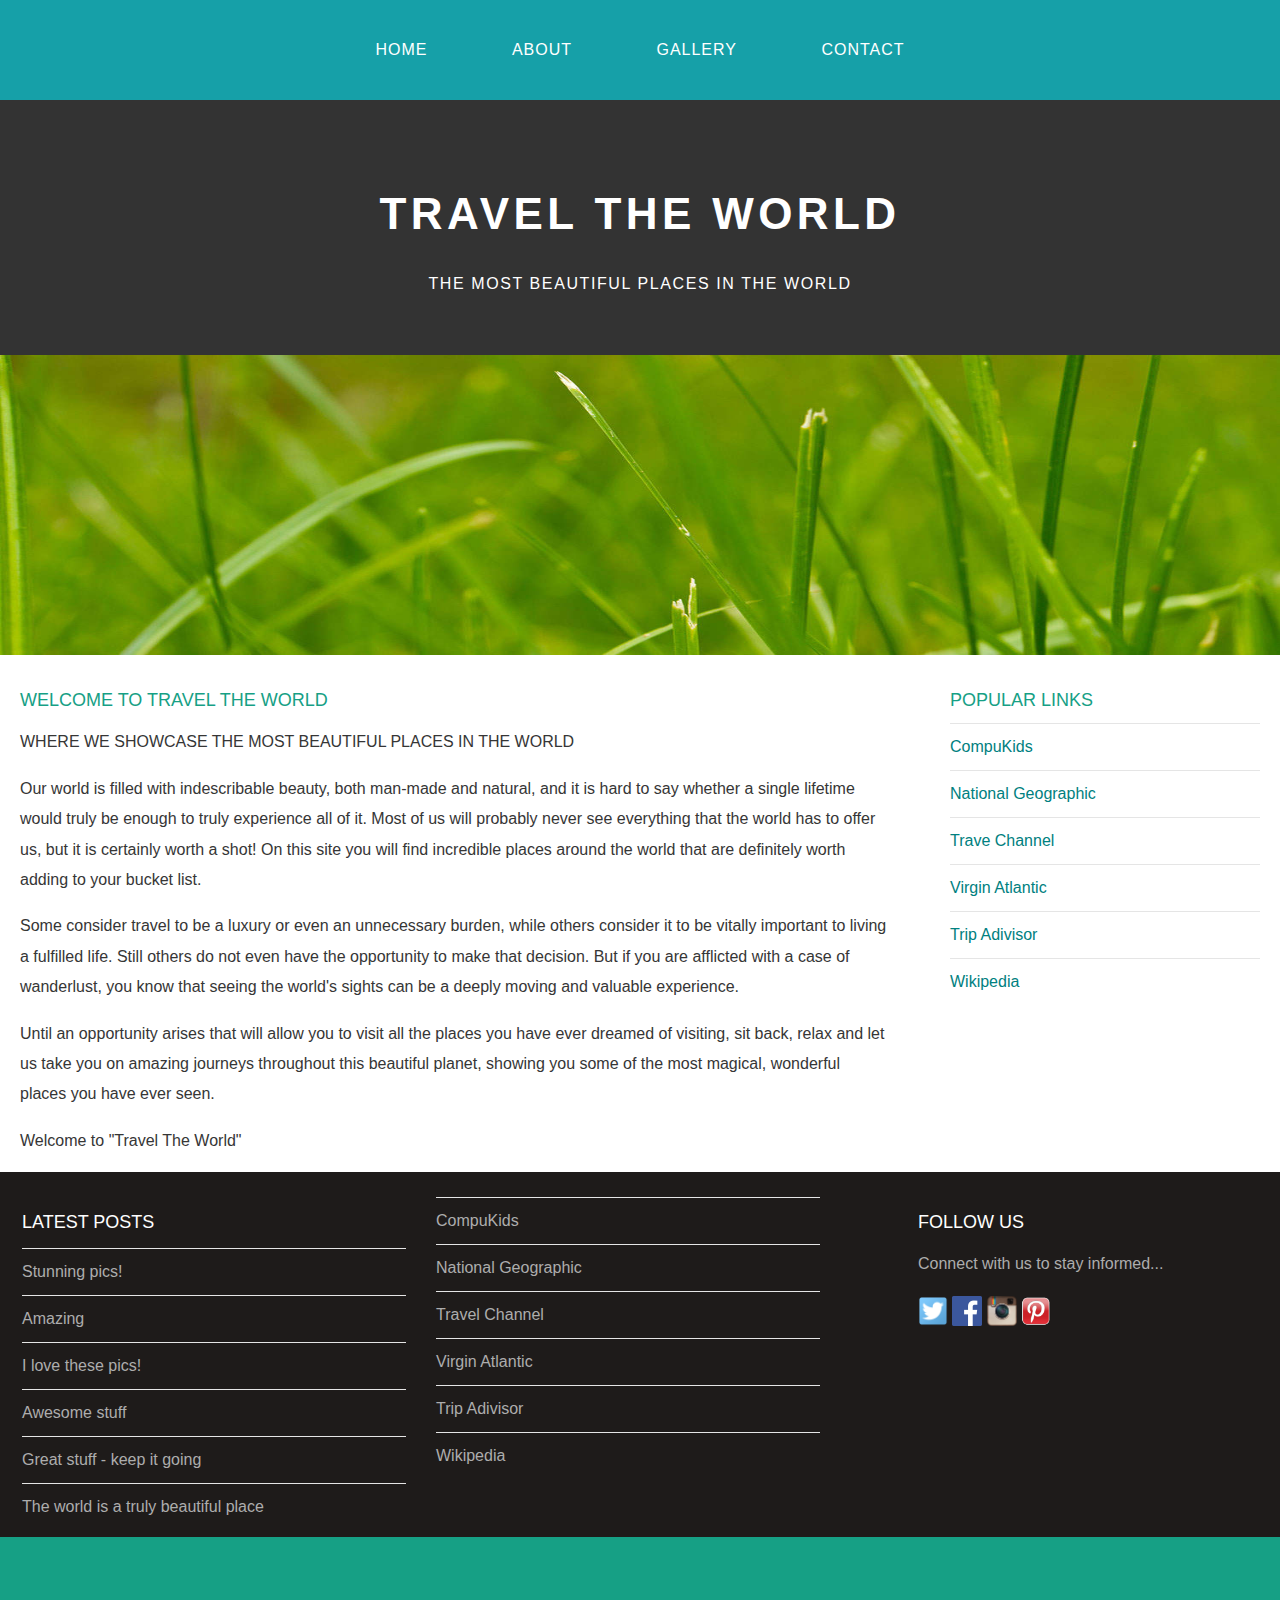
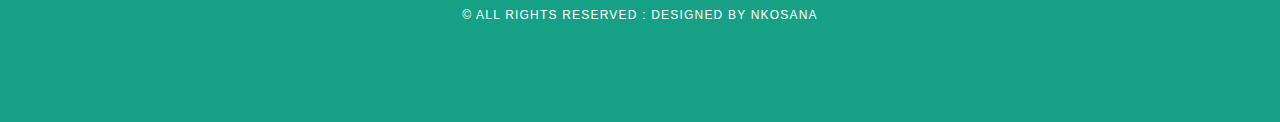
<file: index.html>
<!DOCTYPE html>
<html>
    <head>
        <title>Travel The World</title>
        <link rel="stylesheet" href="style.css">
    </head>
    <body>
        <div id="menu">
            <ul>
                <li><a href="#">Home</a></li>
                <li><a href="about.html">About</a></li>
                <li><a href="gallery.html">Gallery</a></li>
                <li><a href="contact.html">Contact</a></li>
            </ul>
        </div>

        <div id="header">
            <h1>TRAVEL THE WORLD</h1>
            <p>THE MOST BEAUTIFUL PLACES IN THE WORLD</p>
        </div>

        <div id="banner">
            <img src="images/pic01.jpg"/>
        </div>

        <div id="page">

            <div id="content">
                <h2>Welcome to Travel The World</h2>
                <p>WHERE WE SHOWCASE THE MOST BEAUTIFUL PLACES IN THE WORLD</p>
                <p>Our world is filled with indescribable beauty, both man-made and natural, and it is hard to say whether a single lifetime would truly be enough to truly experience all of it. Most of us will probably never see everything that the world has to offer us, but it is certainly worth a shot! On this site you will find incredible places around the world that are definitely worth adding to your bucket list.</p>
                <p>Some consider travel to be a luxury or even an unnecessary burden, while others consider it to be vitally important to living a fulfilled life. Still others do not even have the opportunity to make that decision. But if you are afflicted with a case of wanderlust, you know that seeing the world's sights can be a deeply moving and valuable experience.</p>
                <p>Until an opportunity arises that will allow you to visit all the places you have ever dreamed of visiting, sit back, relax and let us take you on amazing journeys throughout this beautiful planet, showing you some of the most magical, wonderful places you have ever seen.</p>

                <p>Welcome to "Travel The World"</p>
            </div>

            <div id="sidebar">
                <h2>Popular Links</h2>
                <ul class="styled">
                    <li><a href="http://www.compukids.me">CompuKids</a></li>
                    <li><a href="http://www.nationalgeographic.com/">National Geographic</a></li>
                    <li><a href="http://www.travelchannel.com/">Trave Channel</a></li>
                    <li><a href="http://www.virgin-atlantic.com/us/en.html">Virgin Atlantic</a></li>
                    <li><a href="http://www.tripadvisor.com">Trip Adivisor</a></li>
                    <li><a href="https://en.wikipedia.org/wiki/Main_Page">Wikipedia</a></li>
                </ul>
            </div>
        </div>

        <div id="footer">

            <div id="box1">
                <h2>Latest Posts</h2>
                <ul class="styled">
                    <li><a href="#">Stunning pics!</a></li>
                    <li><a href="#">Amazing</a></li>
                    <li><a href="#">I love these pics!</a></li>
                    <li><a href="#">Awesome stuff</a></li>
                    <li><a href="#">Great stuff - keep it going</a></li>
                    <li><a href="#">The world is a truly beautiful place</a></li>
                </ul>
            </div>

            <div id="box2">
                <ul class="styled">
                    <li><a href="http://www.compukids.me">CompuKids</a></li>
                    <li><a href="http://www.nationalgeographic.com/">National Geographic</a></li>
                    <li><a href="http://www.travelchannel.com/">Travel Channel</a></li>
                    <li><a href="http://www.virgin-atlantic.com/us/en.html">Virgin Atlantic</a></li>
                    <li><a href="http://www.tripadvisor.com">Trip Adivisor</a></li>
                    <li><a href="https://en.wikipedia.org/wiki/Main_Page">Wikipedia</a></li>
                </ul>
            </div>
            <div id="box3">
                <h2>Follow Us</h2>
                <p>Connect with us to stay informed...</p>
                <a href="#"><img src="images/twitter.png" height="30"/></a>
                <a href="#"><img src="images/facebook.png" height="30"/></a>
                <a href="#"><img src="images/instagram.png" height="30"/></a>
                <a href="#"><img src="images/pinterest.png" height="30"/></a>
            </div>
        </div>

        <div id="copyright">
            <p>&copy; All Rights Reserved : Designed By Nkosana</p>
        </div>
    </body>
</html>
</file>
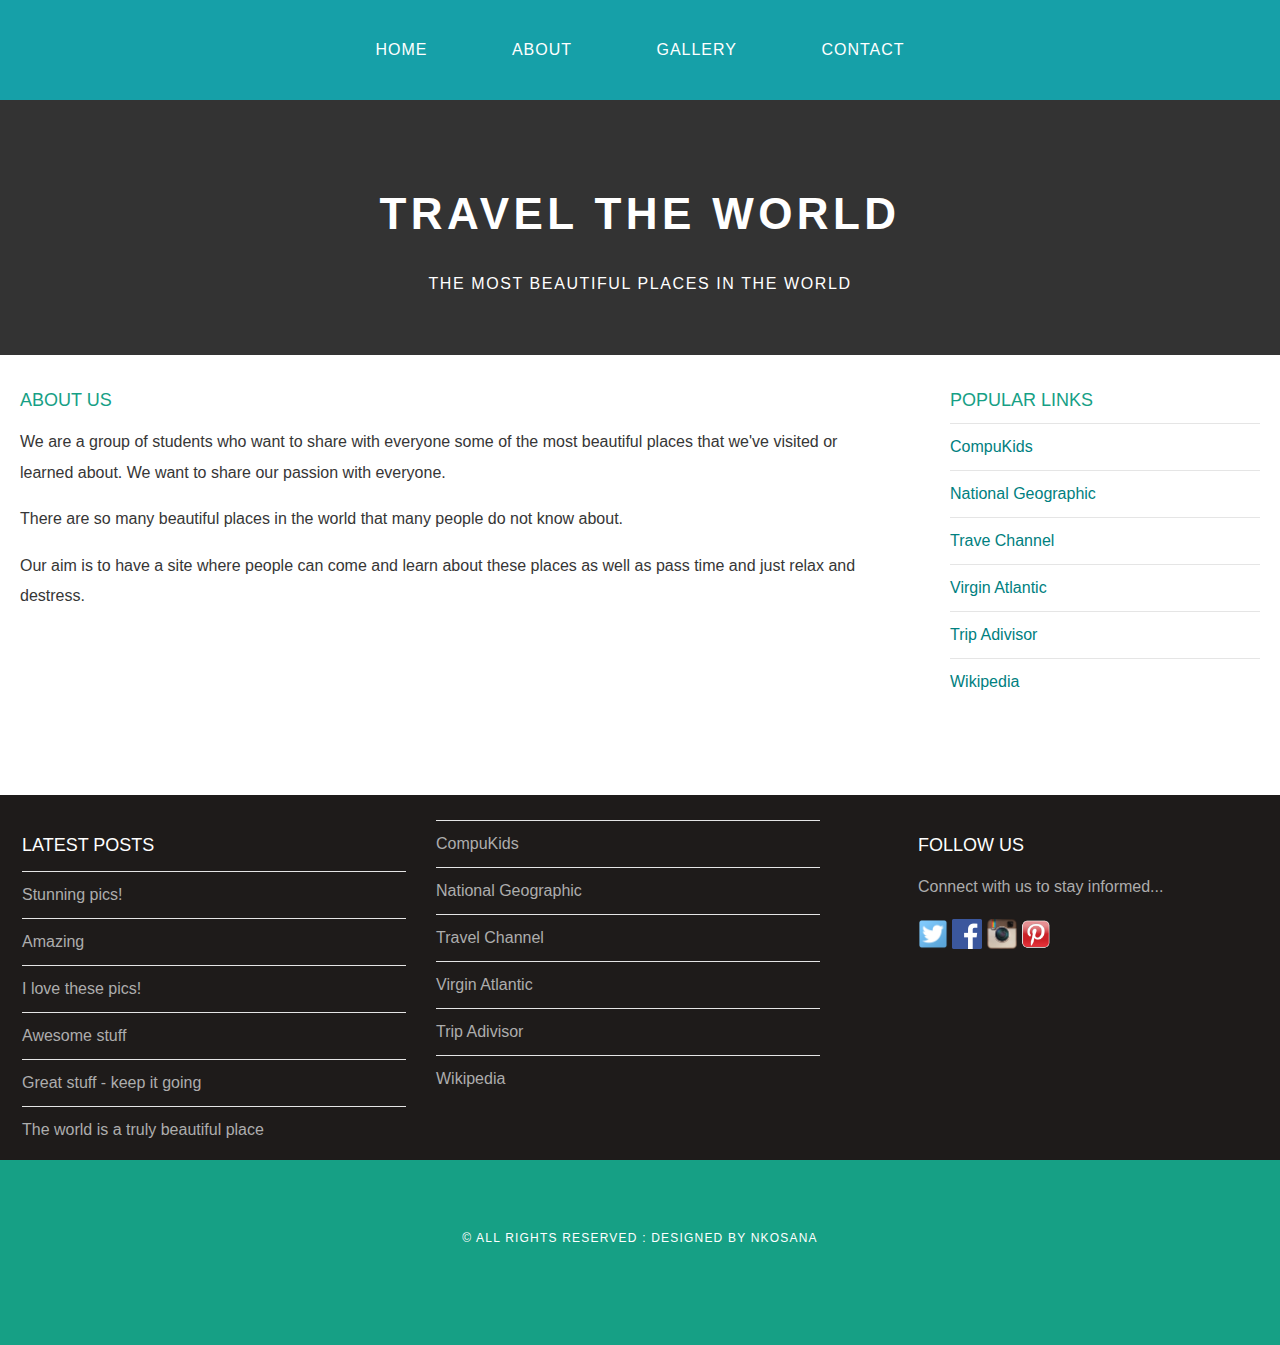
<file: about.html>
<!DOCTYPE html>
<html>
    <head>
        <title>Travel The World</title>
        <link rel="stylesheet" href="style.css">
    </head>
    <body>
        <div id="menu">
            <ul>
                <li><a href="index.html">Home</a></li>
                <li><a href="#">About</a></li>
                <li><a href="gallery.html">Gallery</a></li>
                <li><a href="contact.html">Contact</a></li>
            </ul>
        </div>

        <div id="header">
            <h1>TRAVEL THE WORLD</h1>
            <p>THE MOST BEAUTIFUL PLACES IN THE WORLD</p>
        </div>

        <div id="page">

            <div id="content">
                <h2>About Us</h2>
                <p>We are a group of students who want to share with everyone some of the most beautiful places that we've visited or learned about. We want to share our passion with everyone.</p>
                <p>There are so many beautiful places in the world that many people do not know about. </p>
                <p>Our aim is to have a site where people can come and learn about these places as well as pass time and just relax and destress. </p>
            </div>

            <div id="sidebar">
                <h2>Popular Links</h2>
                <ul class="styled">
                    <li><a href="http://www.compukids.me">CompuKids</a></li>
                    <li><a href="http://www.nationalgeographic.com/">National Geographic</a></li>
                    <li><a href="http://www.travelchannel.com/">Trave Channel</a></li>
                    <li><a href="http://www.virgin-atlantic.com/us/en.html">Virgin Atlantic</a></li>
                    <li><a href="http://www.tripadvisor.com">Trip Adivisor</a></li>
                    <li><a href="https://en.wikipedia.org/wiki/Main_Page">Wikipedia</a></li>
                </ul>
            </div>
        </div>

        <div id="footer">

            <div id="box1">
                <h2>Latest Posts</h2>
                <ul class="styled">
                    <li><a href="#">Stunning pics!</a></li>
                    <li><a href="#">Amazing</a></li>
                    <li><a href="#">I love these pics!</a></li>
                    <li><a href="#">Awesome stuff</a></li>
                    <li><a href="#">Great stuff - keep it going</a></li>
                    <li><a href="#">The world is a truly beautiful place</a></li>
                </ul>
            </div>

            <div id="box2">
                <ul class="styled">
                    <li><a href="http://www.compukids.me">CompuKids</a></li>
                    <li><a href="http://www.nationalgeographic.com/">National Geographic</a></li>
                    <li><a href="http://www.travelchannel.com/">Travel Channel</a></li>
                    <li><a href="http://www.virgin-atlantic.com/us/en.html">Virgin Atlantic</a></li>
                    <li><a href="http://www.tripadvisor.com">Trip Adivisor</a></li>
                    <li><a href="https://en.wikipedia.org/wiki/Main_Page">Wikipedia</a></li>
                </ul>
            </div>
            <div id="box3">
                <h2>Follow Us</h2>
                <p>Connect with us to stay informed...</p>
                <a href="#"><img src="images/twitter.png" height="30"/></a>
                <a href="#"><img src="images/facebook.png" height="30"/></a>
                <a href="#"><img src="images/instagram.png" height="30"/></a>
                <a href="#"><img src="images/pinterest.png" height="30"/></a>
            </div>
        </div>

        <div id="copyright">
            <p>&copy; All Rights Reserved : Designed By Nkosana</p>
        </div>
    </body>
</html>
</file>
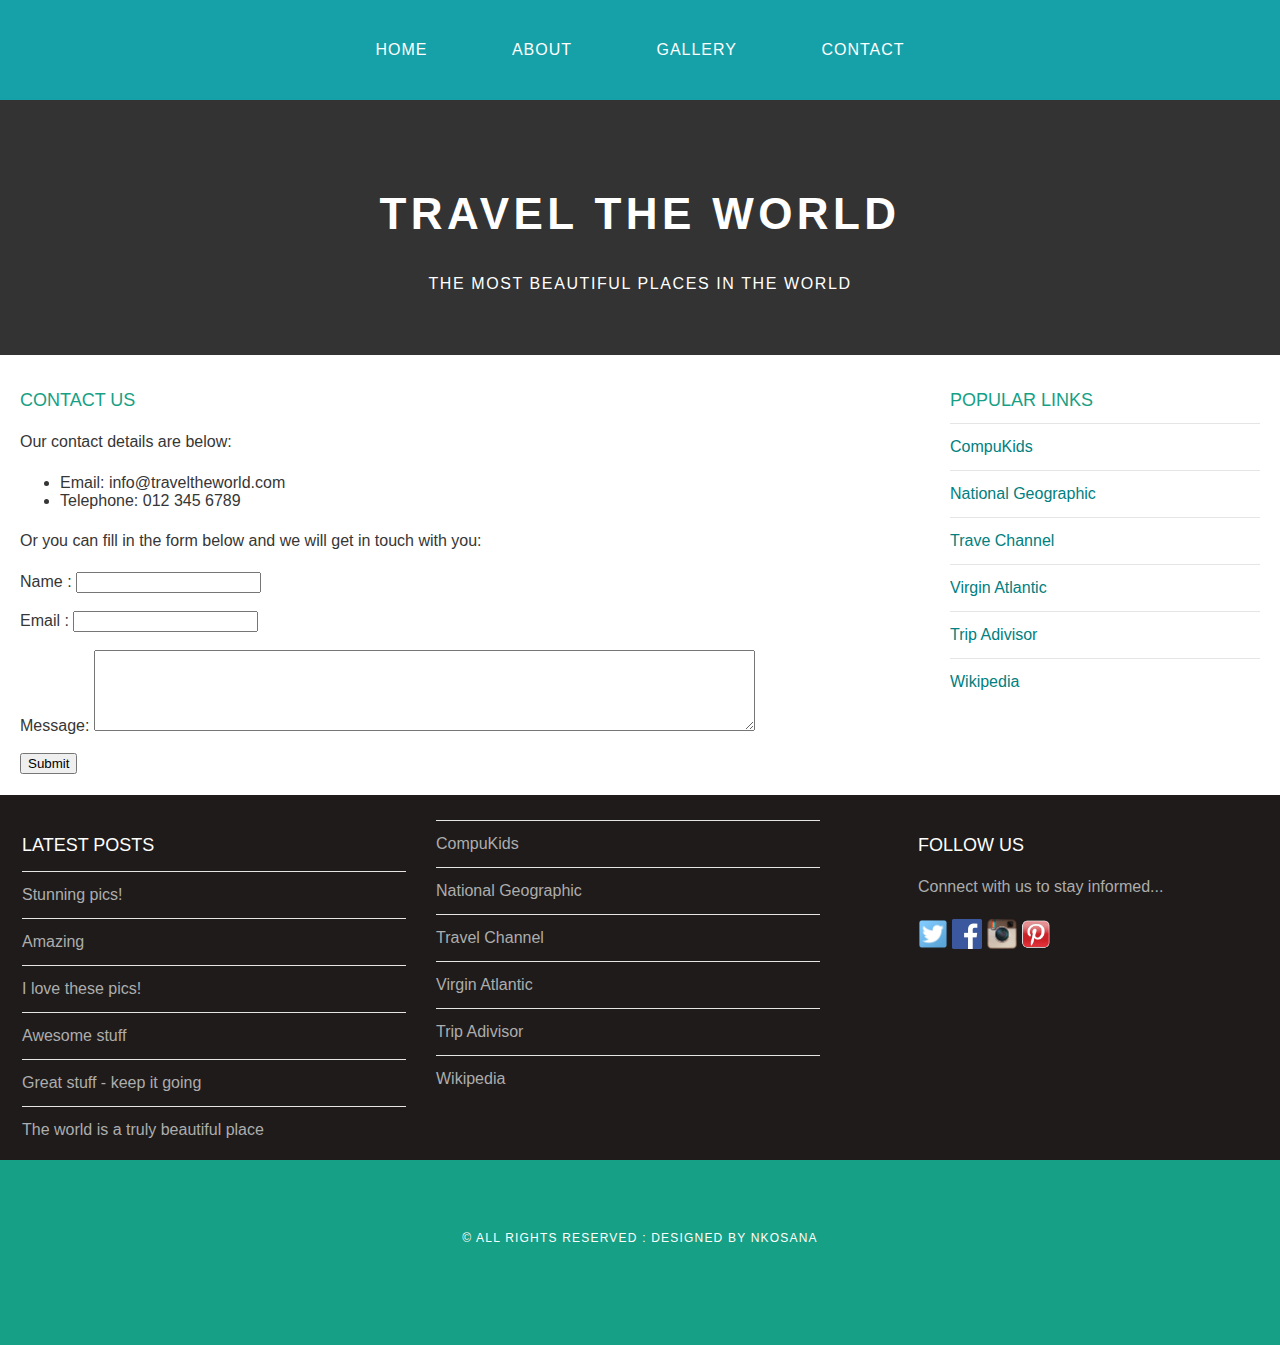
<file: contact.html>
<!DOCTYPE html>
<html>
    <head>
        <title>Travel The World</title>
        <link rel="stylesheet" href="style.css">
    </head>
    <body>
        <div id="menu">
            <ul>
                <li><a href="index.html">Home</a></li>
                <li><a href="about.html">About</a></li>
                <li><a href="gallery.html">Gallery</a></li>
                <li><a href="#">Contact</a></li>
            </ul>
        </div>

        <div id="header">
            <h1>TRAVEL THE WORLD</h1>
            <p>THE MOST BEAUTIFUL PLACES IN THE WORLD</p>
        </div>

        <div id="page">

            <div id="content">
                <h2>Contact Us</h2>
                <p>Our contact details are below:</p>
                <ul class="style1">
                    <li>Email: info@traveltheworld.com</li>
                    <li>Telephone: 012 345 6789</li>
                </ul>

                <p>Or you can fill in the form below and we will get in touch with you:</p>
                <form>
                    Name     : <input type="text" /><br/><br/>
                    Email     : <input type="email" /><br/><br/>
                    Message: <textarea cols="80" rows="5"></textarea><br/><br/>
                    <input type="submit" value="Submit"/>
                </form>
            </div>

            <div id="sidebar">
                <h2>Popular Links</h2>
                <ul class="styled">
                    <li><a href="http://www.compukids.me">CompuKids</a></li>
                    <li><a href="http://www.nationalgeographic.com/">National Geographic</a></li>
                    <li><a href="http://www.travelchannel.com/">Trave Channel</a></li>
                    <li><a href="http://www.virgin-atlantic.com/us/en.html">Virgin Atlantic</a></li>
                    <li><a href="http://www.tripadvisor.com">Trip Adivisor</a></li>
                    <li><a href="https://en.wikipedia.org/wiki/Main_Page">Wikipedia</a></li>
                </ul>
            </div>
        </div>

        <div id="footer">

            <div id="box1">
                <h2>Latest Posts</h2>
                <ul class="styled">
                    <li><a href="#">Stunning pics!</a></li>
                    <li><a href="#">Amazing</a></li>
                    <li><a href="#">I love these pics!</a></li>
                    <li><a href="#">Awesome stuff</a></li>
                    <li><a href="#">Great stuff - keep it going</a></li>
                    <li><a href="#">The world is a truly beautiful place</a></li>
                </ul>
            </div>

            <div id="box2">
                <ul class="styled">
                    <li><a href="http://www.compukids.me">CompuKids</a></li>
                    <li><a href="http://www.nationalgeographic.com/">National Geographic</a></li>
                    <li><a href="http://www.travelchannel.com/">Travel Channel</a></li>
                    <li><a href="http://www.virgin-atlantic.com/us/en.html">Virgin Atlantic</a></li>
                    <li><a href="http://www.tripadvisor.com">Trip Adivisor</a></li>
                    <li><a href="https://en.wikipedia.org/wiki/Main_Page">Wikipedia</a></li>
                </ul>
            </div>
            <div id="box3">
                <h2>Follow Us</h2>
                <p>Connect with us to stay informed...</p>
                <a href="#"><img src="images/twitter.png" height="30"/></a>
                <a href="#"><img src="images/facebook.png" height="30"/></a>
                <a href="#"><img src="images/instagram.png" height="30"/></a>
                <a href="#"><img src="images/pinterest.png" height="30"/></a>
            </div>
        </div>

        <div id="copyright">
            <p>&copy; All Rights Reserved : Designed By Nkosana</p>
        </div>
    </body>
</html>
</file>
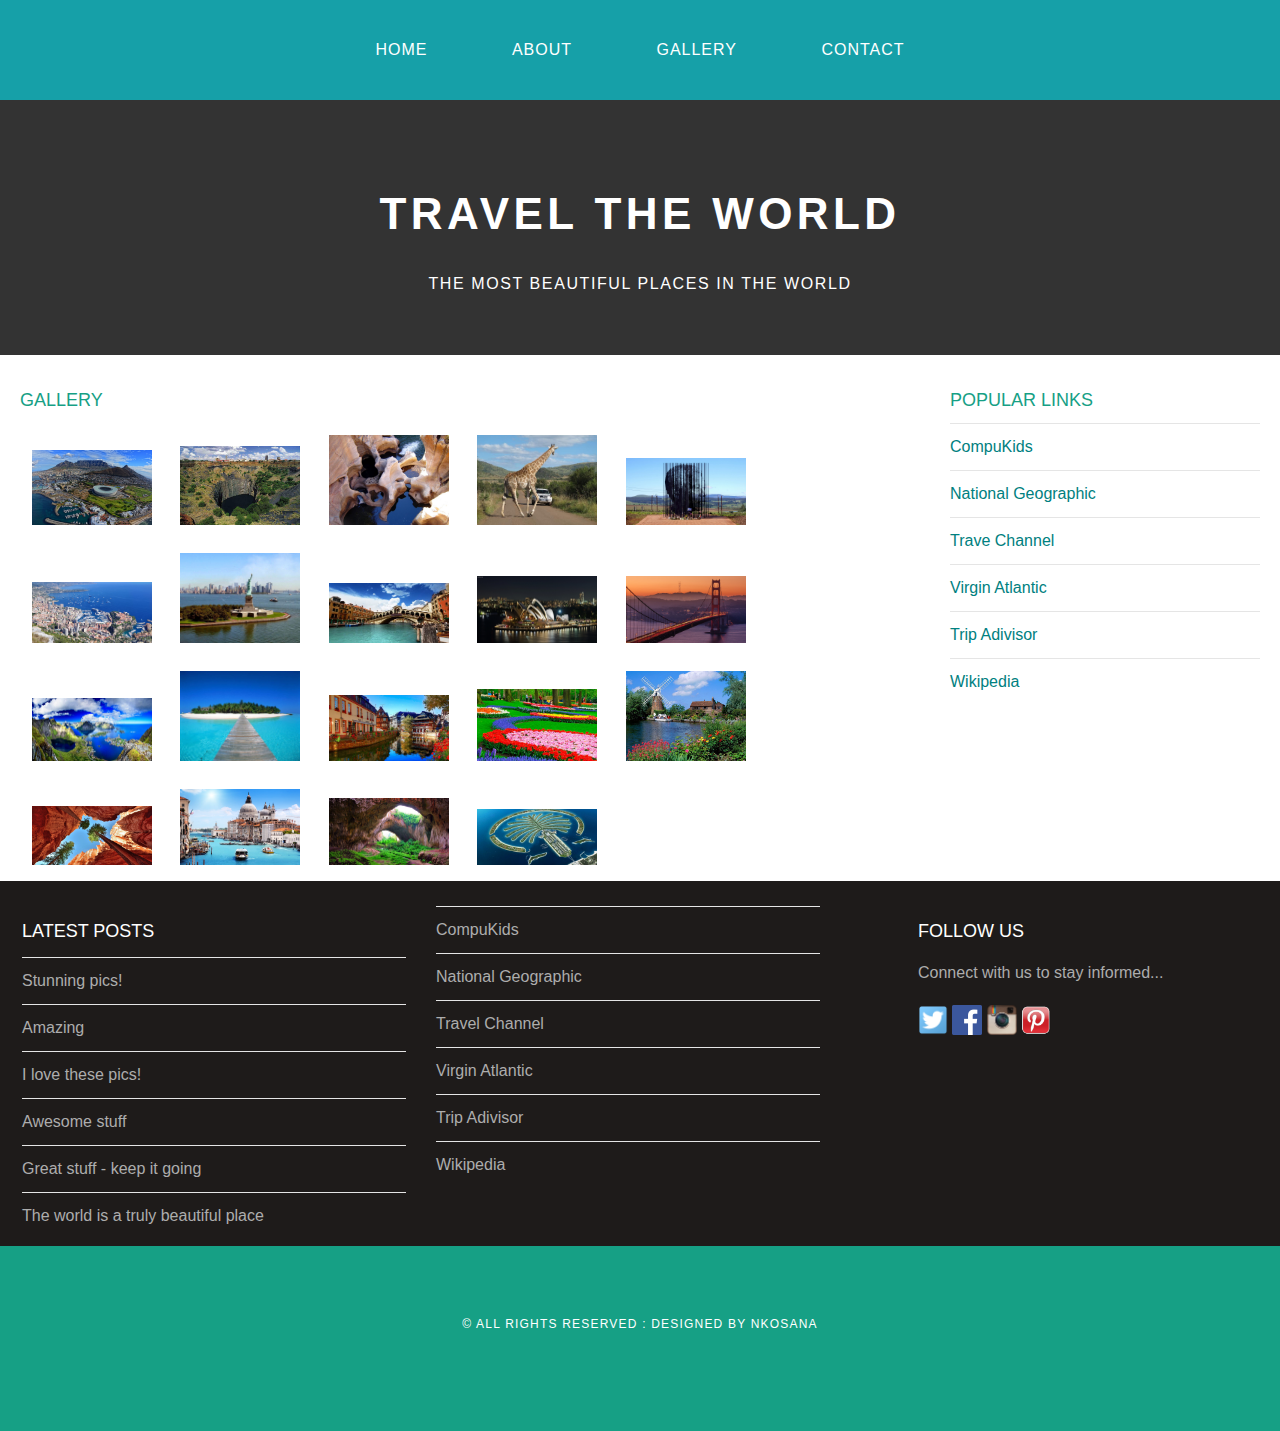
<file: gallery.html>
<!DOCTYPE html>
<html>
    <head>
        <title>Travel The World</title>
        <link rel="stylesheet" href="style.css">
    </head>
    <body>
        <div id="menu">
            <ul>
                <li><a href="index.html">Home</a></li>
                <li><a href="about.html">About</a></li>
                <li><a href="#">Gallery</a></li>
                <li><a href="contact.html">Contact</a></li>
            </ul>
        </div>

        <div id="header">
            <h1>TRAVEL THE WORLD</h1>
            <p>THE MOST BEAUTIFUL PLACES IN THE WORLD</p>
        </div>

        <div id="page">

            <div id="content">
                <h2>Gallery</h2>
                <div id="gallery">
                    <img src="images/pic2.jpg"/>
                    <img src="images/pic3.jpg"/>
                    <img src="images/pic4.jpg"/>
                    <img src="images/pic5.jpg"/>
                    <img src="images/pic6.jpg"/>
                    <img src="images/pic7.jpg"/>
                    <img src="images/pic8.jpg"/>
                    <img src="images/pic9.jpg"/>
                    <img src="images/pic10.jpg"/>
                    <img src="images/pic11.jpg"/>
                    <img src="images/pic12.jpg"/>
                    <img src="images/pic13.jpg"/>
                    <img src="images/pic14.jpg"/>
                    <img src="images/pic15.jpg"/>
                    <img src="images/pic16.jpg"/>
                    <img src="images/pic17.jpg"/>
                    <img src="images/pic18.jpg"/>
                    <img src="images/pic19.jpg"/>
                    <img src="images/pic20.jpg"/>
                </div>
                
            </div>

            <div id="sidebar">
                <h2>Popular Links</h2>
                <ul class="styled">
                    <li><a href="http://www.compukids.me">CompuKids</a></li>
                    <li><a href="http://www.nationalgeographic.com/">National Geographic</a></li>
                    <li><a href="http://www.travelchannel.com/">Trave Channel</a></li>
                    <li><a href="http://www.virgin-atlantic.com/us/en.html">Virgin Atlantic</a></li>
                    <li><a href="http://www.tripadvisor.com">Trip Adivisor</a></li>
                    <li><a href="https://en.wikipedia.org/wiki/Main_Page">Wikipedia</a></li>
                </ul>
            </div>
        </div>

        <div id="footer">

            <div id="box1">
                <h2>Latest Posts</h2>
                <ul class="styled">
                    <li><a href="#">Stunning pics!</a></li>
                    <li><a href="#">Amazing</a></li>
                    <li><a href="#">I love these pics!</a></li>
                    <li><a href="#">Awesome stuff</a></li>
                    <li><a href="#">Great stuff - keep it going</a></li>
                    <li><a href="#">The world is a truly beautiful place</a></li>
                </ul>
            </div>

            <div id="box2">
                <ul class="styled">
                    <li><a href="http://www.compukids.me">CompuKids</a></li>
                    <li><a href="http://www.nationalgeographic.com/">National Geographic</a></li>
                    <li><a href="http://www.travelchannel.com/">Travel Channel</a></li>
                    <li><a href="http://www.virgin-atlantic.com/us/en.html">Virgin Atlantic</a></li>
                    <li><a href="http://www.tripadvisor.com">Trip Adivisor</a></li>
                    <li><a href="https://en.wikipedia.org/wiki/Main_Page">Wikipedia</a></li>
                </ul>
            </div>
            <div id="box3">
                <h2>Follow Us</h2>
                <p>Connect with us to stay informed...</p>
                <a href="#"><img src="images/twitter.png" height="30"/></a>
                <a href="#"><img src="images/facebook.png" height="30"/></a>
                <a href="#"><img src="images/instagram.png" height="30"/></a>
                <a href="#"><img src="images/pinterest.png" height="30"/></a>
            </div>
        </div>

        <div id="copyright">
            <p>&copy; All Rights Reserved : Designed By Nkosana</p>
        </div>
    </body>
</html>
</file>
<file: style.css>
/* *********************************************************************** */
/* Universal Styles                                                        */
/* *************************************************************************/

body{
    margin: 0;
    padding: 0;
    background-color: white;
    font-family: 'Raleway', sans-serif;
    font-size: 16px;
    font-weight: 400;
    color: #363636;
}

p{
    line-height: 190%;
}

a{
    text-decoration: none;
    color: teal;
}

/* *********************************************************************** */
/* Menu                                                        */
/* *************************************************************************/

#menu{
    background-color: #16a0a8;
    height: 100px;
}

#menu ul{
    margin: 0;
    padding: 0;
    list-style-type: none;
    text-align: center;
}

#menu li{
    display: inline-block;
}

#menu a{
    letter-spacing: 1px;
    text-decoration: none;
    text-align: center;
    text-transform: uppercase;
    font-size: 16px;
    line-height: 100px;
    color: white;

    padding: 0 40px;
    border: none;
    display: block;
}

#menu a:hover{
    background-color: #1abc9c;
}

/* *********************************************************************** */
/* Header                                                                  */
/* *************************************************************************/

#header{
    padding: 60px 0 40px 0;
    background-color: #333333;
    text-align: center;
}

#header h1{
    letter-spacing: 0.1em;
    font-size: 44px;
    color: white;
}

#header p{
    letter-spacing: 0.1em;
    color: white;
}

/* *********************************************************************** */
/* Banner                                                                  */
/* *************************************************************************/

#banner{
    height: 300px;
}

#banner img{
    width: 100%;
    height: 300px;
}

/* *********************************************************************** */
/* Page                                                                  */
/* *************************************************************************/

#page{
    min-height: 400px;
    padding: 20px;
}

#page h2{
    margin-bottom: 12px;
    text-transform: uppercase;
    font-weight: 400;
    font-size: 18px;
    color: #16a085;
}

/* CONTENT */

#content{
    float: left;
    width: 70%;
}

/* SIDEBAR */

#sidebar{
    float: right;
    width: 25%;
}

/* LISTS */

ul.styled{
    margin: 0;
    padding: 0;
    list-style-type: none;
}

ul.styled li{
    border-top: solid 1px #e5e5e5;
    padding: 14px 0;
}

/* *********************************************************************** */
/* FOOTER                                                                  */
/* *************************************************************************/

#footer{
    width: 100%;
    height: 340px;
    background-color: #1e1b1a;
    padding-top: 25px;
    padding-left: 22px;
    clear: both;
}

#footer h2{
    font-size: 18px;
    font-weight: 400;
    text-transform: uppercase;
    color: #ffffff;
}

#footer p{
    color: #adadad;
}

#footer a{
    color: #adadad;
}

#box1{
    float: left;
    width: 30%;
    padding-right: 30px;
}

#box2{
    float: left;
    width: 30%;
    padding-right: 30px;
}

#box3{
    float: right;
    width: 30%;
    padding-left: 30px;
}

/* *********************************************************************** */
/* COPYRIGHT                                                                  */
/* *************************************************************************/

#copyright{
    width: 100%;
    height: 130px;
    text-align: center;
    background-color: #16a085;
    padding-top: 55px;
    clear: both;
}

#copyright p{
    font-size: 12px;
    letter-spacing: 0.1em;
    text-transform: uppercase;
    color: #ffffff;
}

/* *********************************************************************** */
/* GALLERY                                                                  */
/* *************************************************************************/

#gallery img{
	width: 120px;
	margin: 12px;
    -moz-transition: -moz-transform 0.5s ease-in;
	-webkit-transition: -webkit-transform 0.5s ease-in;
	-o-transition: -o-transform 0.5s ease-in;
}

#gallery img:hover{
	-moz-transform: scale(3);
	-webkit-transform: scale(3);
	-o-transform: scale(3);
 }
</file>
